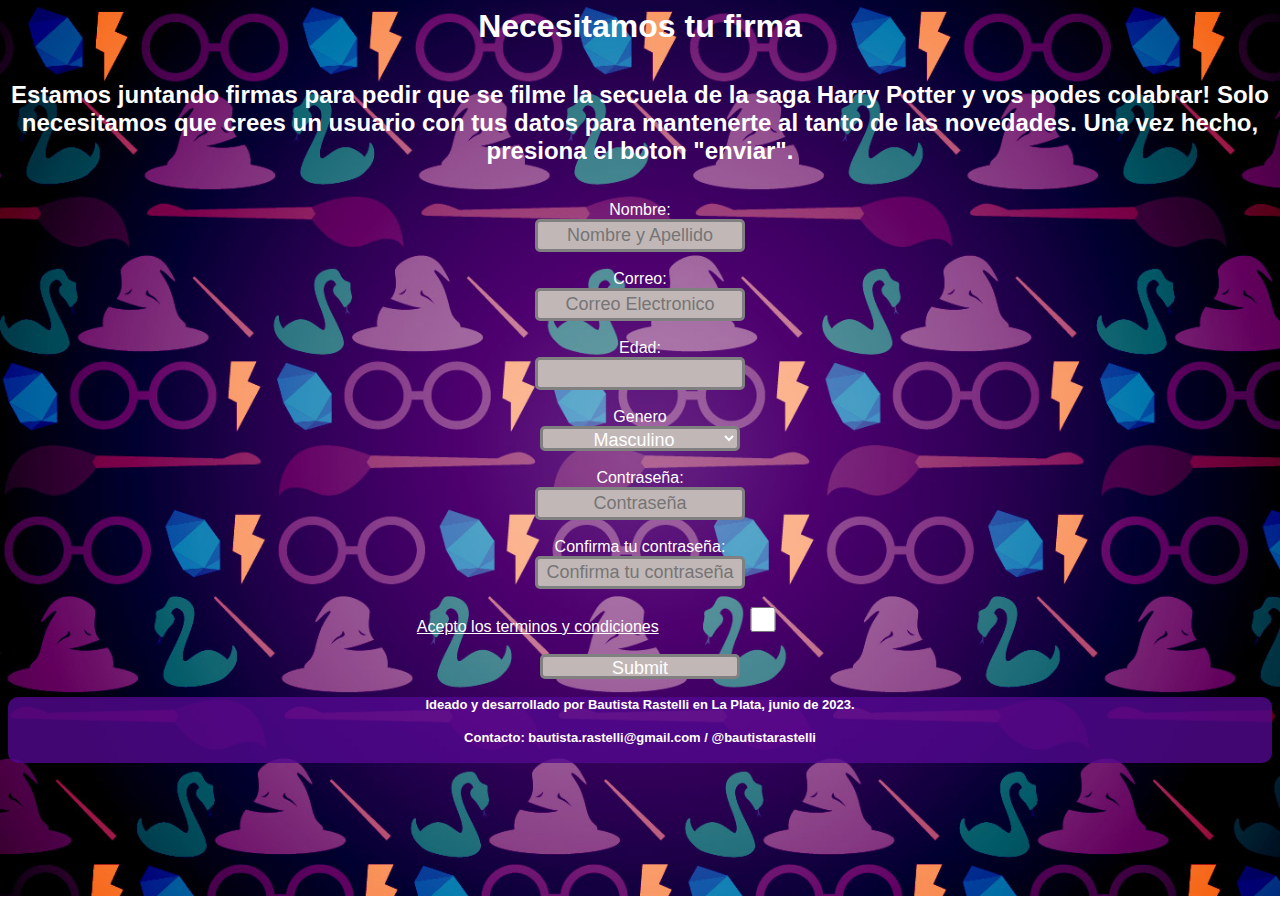
<file: index.html>
<!DOCTYPE html>
<html lang="en">

<head>
    <meta charset="UTF-8">
    <meta http-equiv="X-UA-Compatible" content="IE=edge">
    <meta name="viewport" content="width=device-width, initial-scale=1.0">
    <title>Ingreso_Datos</title>
    <link rel="Stylesheet" href="./css/style.css">
</head>

<body>
    <h1>Necesitamos tu firma</h1>
    <br>
    <br>
    <h2>Estamos juntando firmas para pedir que se filme la secuela de la saga Harry Potter y vos podes colabrar! Solo necesitamos que crees un usuario con tus datos para mantenerte al tanto de las novedades. Una vez
        hecho, presiona el boton "enviar". </h2>
    <br>
    <br>
    <div id="form">
    <form action="https://formspree.io/f/mqkovqjj" method="post">
        <label>Nombre:
            <br>
            <input type="text" name="Nombre y Apellido" placeholder="Nombre y Apellido" required></label>
        <br>
        <br>
        <label for=email>Correo:</label>
        <br>
        <input type="email" name="Email" placeholder="Correo Electronico" required id="email">
        <br>
        <br>
        <label>Edad:
            <br>
            <input type="number" name="Edad" placerholder="Edad" required></label>
        <br>
        <br>
        <label for="genero">Genero</label>
        <br>
        <select name="genero" id="genero" required>
            <option value="Masc">Masculino</option>
            <option value="Fem">Femenino</option>
            <option value="None">Prefiero no decirlo</option>
        </select>
        <br>
        <br>
        <label for=password>Contraseña:</label>
        <br>
        <input type="password" name="Contraseña" placeholder="Contraseña" required id="password">
        <br>
        <br>
        <label>Confirma tu contraseña:
            <br>
            <input type="password" name="Confirmacion_contraseña" placeholder="Confirma tu contraseña" required></label>
        <br>
        <br>
        <label><a href="./html/terms.html"> Acepto los terminos y condiciones</a>
        <input type="checkbox" name="acepto" required></label>
        <br>
        <br>
        <input type="submit">
        <br>
        <br>
    </form>
    </div>
    <footer>
        <h3>Ideado y desarrollado por Bautista Rastelli en La Plata, junio de 2023.</h3>
        <br>
        <h3>Contacto: bautista.rastelli@gmail.com / @bautistarastelli</h3>
        <br>
    </footer>
</body>

</html>
</file>
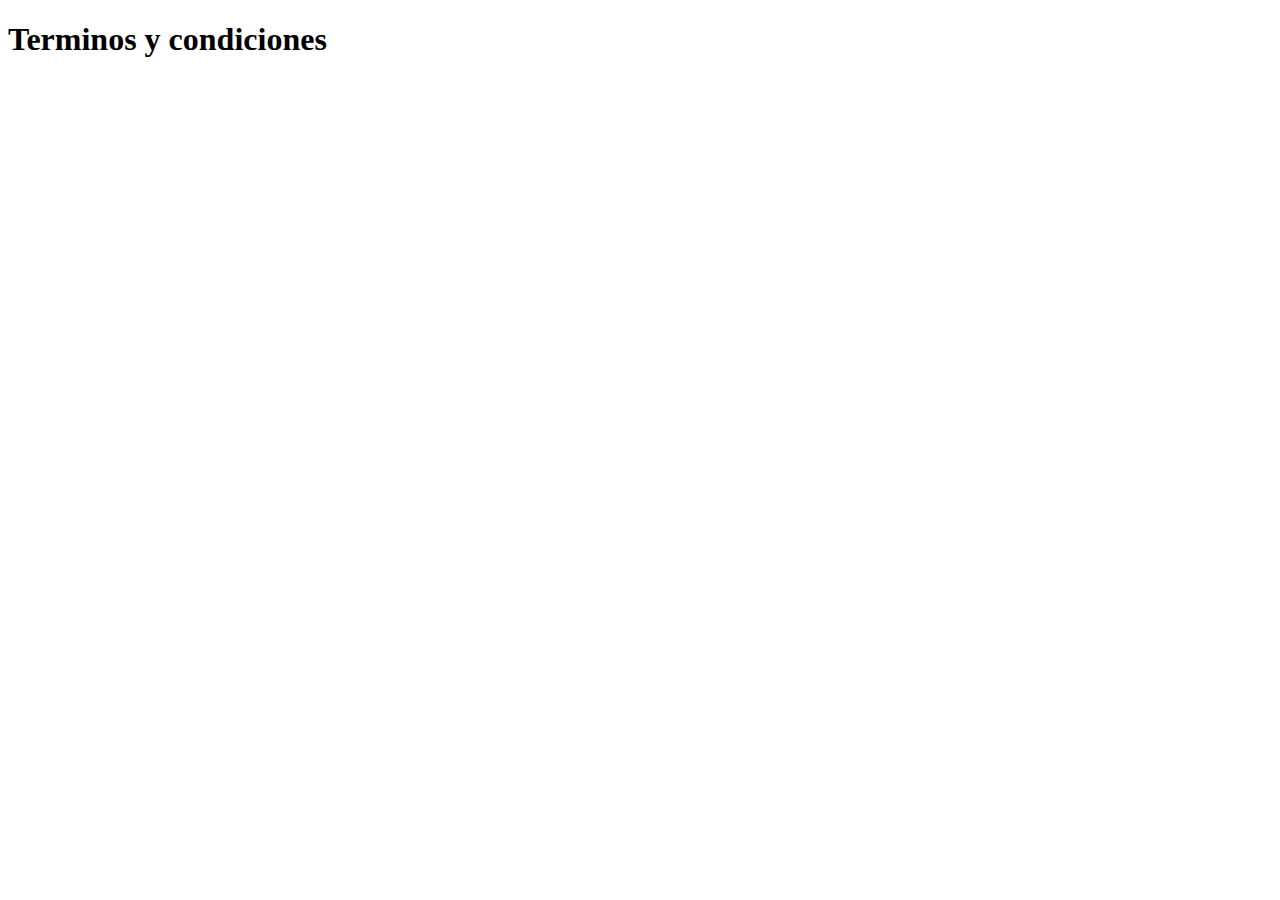
<file: html/terms.html>
<!DOCTYPE html>
<html lang="en">
<head>
    <meta charset="UTF-8">
    <meta http-equiv="X-UA-Compatible" content="IE=edge">
    <meta name="viewport" content="width=device-width, initial-scale=1.0">
    <title>Terminos y condiciones</title>
</head>
<body>
    <h1>Terminos y condiciones</h1>
</body>
</html>
</file>
<file: css/style.css>
h1, h2{
    margin:auto;
    text-align: center;
    font-family: 'Gill Sans', 'Gill Sans MT', Calibri, 'Trebuchet MS', sans-serif;
color:white
}
body{
background-image: url("/imagenes/HarryPotter.jpg");
background-size: cover;
background-repeat: no-repeat;
}

form{
    font-family: 'Gill Sans', 'Gill Sans MT', Calibri, 'Trebuchet MS', sans-serif;
color: white
}
input{
    background-color: rgb(194, 183, 183);
    text-align: center;
    font-family: 'Gill Sans', 'Gill Sans MT', Calibri, 'Trebuchet MS', sans-serif;
color: white;
margin: auto;
border-radius: 5px;
border: 3px solid grey;
width: 200px;
height: 25px;
font-size:large; 
}

select{
    background-color: rgb(194, 183, 183);
    text-align: center;
    font-family: 'Gill Sans', 'Gill Sans MT', Calibri, 'Trebuchet MS', sans-serif;
color: white;
margin: auto;
border-radius: 5px;
border: 3px solid grey;
width: 200px;
height: 25px;
font-size:large; 
}

input:hover {
    background-color: white;
    border: 3px solid grey;
}

input:focus {
    background-color: rgb(109, 108, 108);
}

input:active {
    background-color:purple
}
select:hover {
    background-color: white;
    border: 3px solid grey;
}
select:focus{
    background-color: rgb(109, 108, 108);   
}
select:active{
        background-color:purple
}

h3{
    color:white;
    font-family: 'Gill Sans', 'Gill Sans MT', Calibri, 'Trebuchet MS', sans-serif;
    font-size: small;
    margin:auto;
    text-align: center;
}

a {
    color:white;
}

#form {
    text-align: center;
    display: grid;
    place-items: center;
}
footer{
    background-color: rgba(82, 7, 143, 0.8);
border-radius: 10px;
}
</file>
